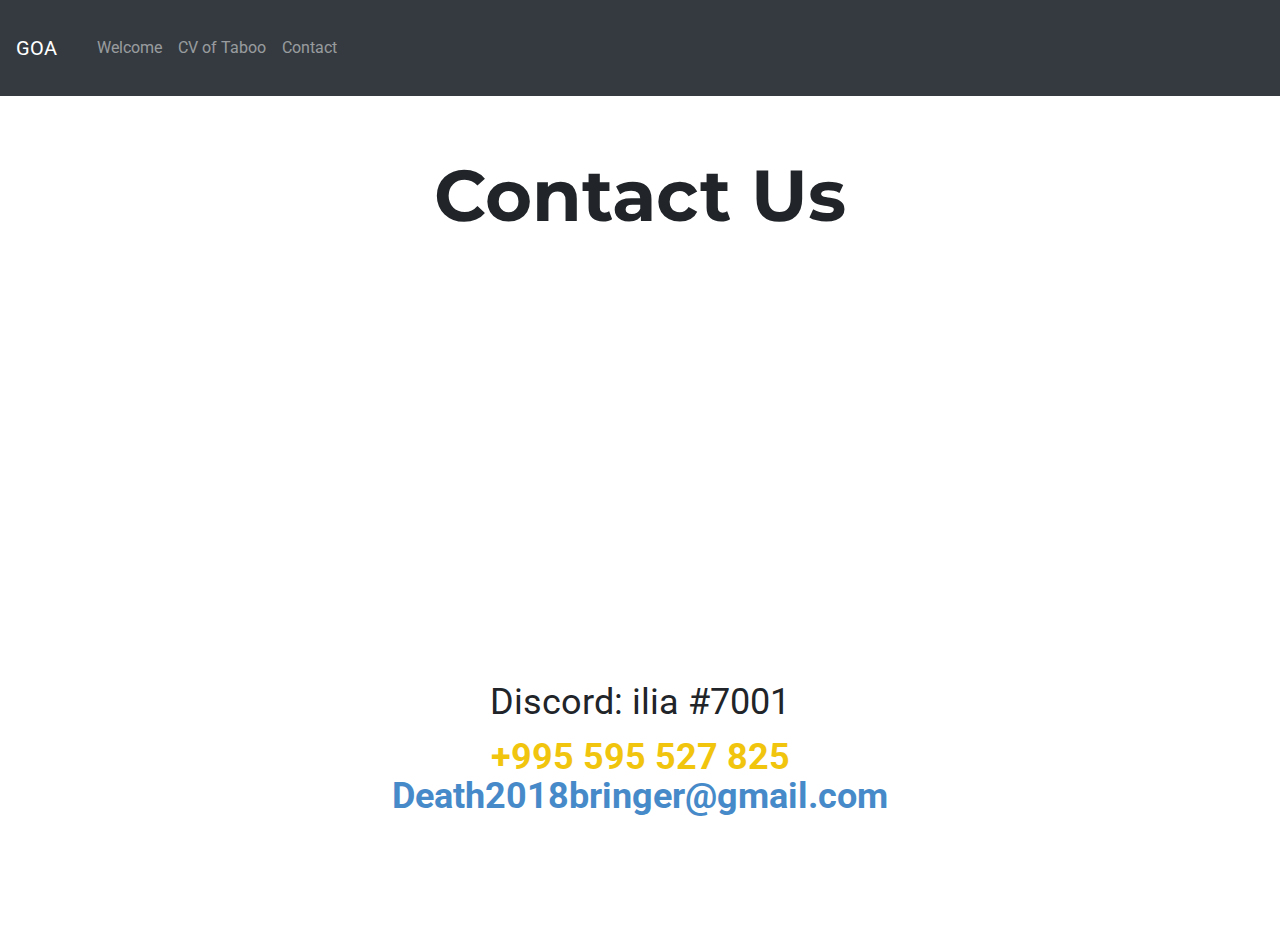
<file: contact.html>
<!DOCTYPE html>
<html style="font-size: 16px;" lang="en"><head>
  <section><meta charset="UTF-8">
    <meta http-equiv="X-UA-Compatible" content="IE=edge">
    <meta name="viewport" content="width=device-width, initial-scale=1.0">
    <title>GOA</title>
    <link rel="stylesheet" href="https://maxcdn.bootstrapcdn.com/bootstrap/4.0.0/css/bootstrap.min.css" integrity="sha384-Gn5384xqQ1aoWXA+058RXPxPg6fy4IWvTNh0E263XmFcJlSAwiGgFAW/dAiS6JXm" crossorigin="anonymous"></section>
    <meta name="viewport" content="width=device-width, initial-scale=1.0">
    <meta charset="utf-8">
    <meta name="keywords" content="Contact Us">
    <meta name="description" content="">
    <title>Page 4</title>
    <link rel="stylesheet" href="nicepage.css" media="screen">
<link rel="stylesheet" href="Page-4.css" media="screen">
    <script class="u-script" type="text/javascript" src="jquery-1.9.1.min.js" defer=""></script>
    <script class="u-script" type="text/javascript" src="nicepage.js" defer=""></script>
    <meta name="generator" content="Nicepage 5.6.2, nicepage.com">
    <link id="u-theme-google-font" rel="stylesheet" href="https://fonts.googleapis.com/css?family=Roboto:100,100i,300,300i,400,400i,500,500i,700,700i,900,900i|Open+Sans:300,300i,400,400i,500,500i,600,600i,700,700i,800,800i">
    <link id="u-page-google-font" rel="stylesheet" href="https://fonts.googleapis.com/css?family=Montserrat:100,100i,200,200i,300,300i,400,400i,500,500i,600,600i,700,700i,800,800i,900,900i">
    
    
    <script type="application/ld+json">{

}</script>
    <meta name="theme-color" content="#478ac9">
    <meta property="og:title" content="Page 4">
    <meta property="og:type" content="website">
  <meta data-intl-tel-input-cdn-path="intlTelInput/"></head>
  <body>
    <section><nav class="navbar navbar-expand-lg navbar-dark bg-dark">
      <a class="navbar-brand" href="/">GOA</a>
      <button class="navbar-toggler" type="button" data-toggle="collapse" data-target="#navbarNav" aria-controls="navbarNav" aria-expanded="false" aria-label="Toggle navigation">
        <span class="navbar-toggler-icon"></span>
      </button>
      <div class="collapse navbar-collapse" id="navbarNav">
        <ul class="navbar-nav">
          <li class="nav-item">
            <a class="nav-link" href="/"></a>
          </li>
          <li class="nav-item">
            <a class="nav-link" href="index.html">Welcome</a>
          </li>
          <li class="nav-item">
            <a class="nav-link" href="CV.html">CV of Taboo</a>
          </li>
          <li class="nav-item">
            <a class="nav-link" href="contact.html">Contact</a>
          </li>
        </ul>
      </div>
    </nav>
    <script src="https://code.jquery.com/jquery-3.2.1.slim.min.js" integrity="sha384-KJ3o2DKtIkvYIK3UENzmM7KCkRr/rE9/Qpg6aAZGJwFDMVNA/GpGFF93hXpG5KkN" crossorigin="anonymous"></script>
    <script src="https://cdnjs.cloudflare.com/ajax/libs/popper.js/1.12.9/umd/popper.min.js" integrity="sha384-ApNbgh9B+Y1QKtv3Rn7W3mgPxhU9K/ScQsAP7hUibX39j7fakFPskvXusvfa0b4Q" crossorigin="anonymous"></script></section>
    
    
    <section class="u-align-center u-clearfix u-section-1" id="carousel_7eec">
      <div class="u-clearfix u-sheet u-sheet-1">
        <h2 class="u-custom-font u-font-montserrat u-text u-text-default u-text-1">Contact Us</h2>
        <div class="u-image u-image-circle u-image-1" alt="" data-image-width="2048" data-image-height="1463"></div>
        <h2 class="u-subtitle u-text u-text-2"> Discord: ilia #7001<br>
        </h2>
        <h2 class="u-subtitle u-text u-text-3">
          <span style="font-weight: 700;" class="u-text-palette-3-base">+995 595 527 825</span>
          <br>
          <span style="font-weight: 700;" class="u-text-palette-1-base">Death2018bringer@gmail.com</span>
        </h2>
      </div>
    </section>
    

</body></html>
</file>
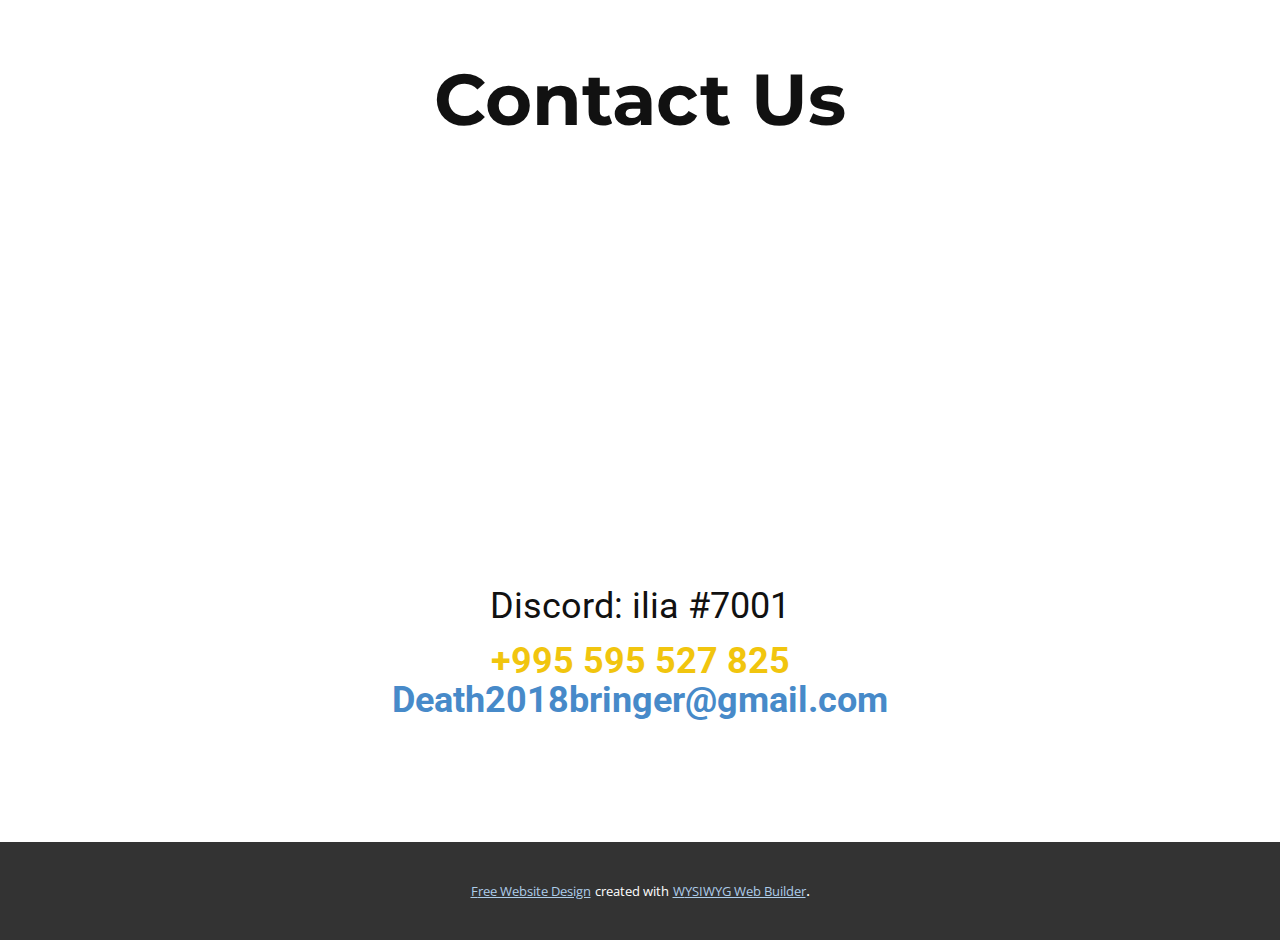
<file: Page-4.html>
<!DOCTYPE html>
<html style="font-size: 16px;" lang="en"><head>
    <meta name="viewport" content="width=device-width, initial-scale=1.0">
    <meta charset="utf-8">
    <meta name="keywords" content="Contact Us">
    <meta name="description" content="">
    <title>Page 4</title>
    <link rel="stylesheet" href="nicepage.css" media="screen">
<link rel="stylesheet" href="Page-4.css" media="screen">
    <script class="u-script" type="text/javascript" src="jquery-1.9.1.min.js" defer=""></script>
    <script class="u-script" type="text/javascript" src="nicepage.js" defer=""></script>
    <meta name="generator" content="Nicepage 5.6.2, nicepage.com">
    <link id="u-theme-google-font" rel="stylesheet" href="https://fonts.googleapis.com/css?family=Roboto:100,100i,300,300i,400,400i,500,500i,700,700i,900,900i|Open+Sans:300,300i,400,400i,500,500i,600,600i,700,700i,800,800i">
    <link id="u-page-google-font" rel="stylesheet" href="https://fonts.googleapis.com/css?family=Montserrat:100,100i,200,200i,300,300i,400,400i,500,500i,600,600i,700,700i,800,800i,900,900i">
    
    
    <script type="application/ld+json">{
		"@context": "http://schema.org",
		"@type": "Organization",
		"name": ""
}</script>
    <meta name="theme-color" content="#478ac9">
    <meta property="og:title" content="Page 4">
    <meta property="og:type" content="website">
  <meta data-intl-tel-input-cdn-path="intlTelInput/"></head>
  <body class="u-body u-xl-mode" data-lang="en">
    <section class="u-align-center u-clearfix u-section-1" id="carousel_7eec">
      <div class="u-clearfix u-sheet u-sheet-1">
        <h2 class="u-custom-font u-font-montserrat u-text u-text-default u-text-1">Contact Us</h2>
        <div class="u-image u-image-circle u-image-1" alt="" data-image-width="2048" data-image-height="1463"></div>
        <h2 class="u-subtitle u-text u-text-2"> Discord: ilia #7001<br>
        </h2>
        <h2 class="u-subtitle u-text u-text-3">
          <span style="font-weight: 700;" class="u-text-palette-3-base">+995 595 527 825</span>
          <br>
          <span style="font-weight: 700;" class="u-text-palette-1-base">Death2018bringer@gmail.com</span>
        </h2>
      </div>
    </section>
    
    
    
    <section class="u-backlink u-clearfix u-grey-80">
      <a class="u-link" href="https://nicepage.com/website-design" target="_blank">
        <span>Free Website Design</span>
      </a>
      <p class="u-text">
        <span>created with</span>
      </p>
      <a class="u-link" href="" target="_blank">
        <span>WYSIWYG Web Builder</span>
      </a>. 
    </section>
  
</body></html>
</file>
<file: Page-4.css>
.u-section-1 .u-sheet-1 {
  min-height: 842px;
}

.u-section-1 .u-text-1 {
  font-weight: 700;
  font-size: 4.5rem;
  margin: 60px auto 0;
}

.u-section-1 .u-image-1 {
  width: 373px;
  height: 373px;
  background-image: url("https://assets.nicepagecdn.com/5649b149/4236277/images/gelashaszvio.jpg");
  background-position: 50% 50%;
  margin: 30px auto 0;
}

.u-section-1 .u-text-2 {
  width: 350px;
  margin: 45px auto 0;
}

.u-section-1 .u-text-3 {
  width: 564px;
  margin: 15px auto 60px;
}

@media (max-width: 767px) {
  .u-section-1 .u-text-3 {
    width: 540px;
  }
}

@media (max-width: 575px) {
  .u-section-1 .u-sheet-1 {
    min-height: 758px;
  }

  .u-section-1 .u-text-1 {
    font-size: 2.25rem;
  }

  .u-section-1 .u-image-1 {
    width: 340px;
    height: 340px;
  }

  .u-section-1 .u-text-2 {
    width: 340px;
  }

  .u-section-1 .u-text-3 {
    width: 340px;
    margin-bottom: 9px;
  }
}
</file>
